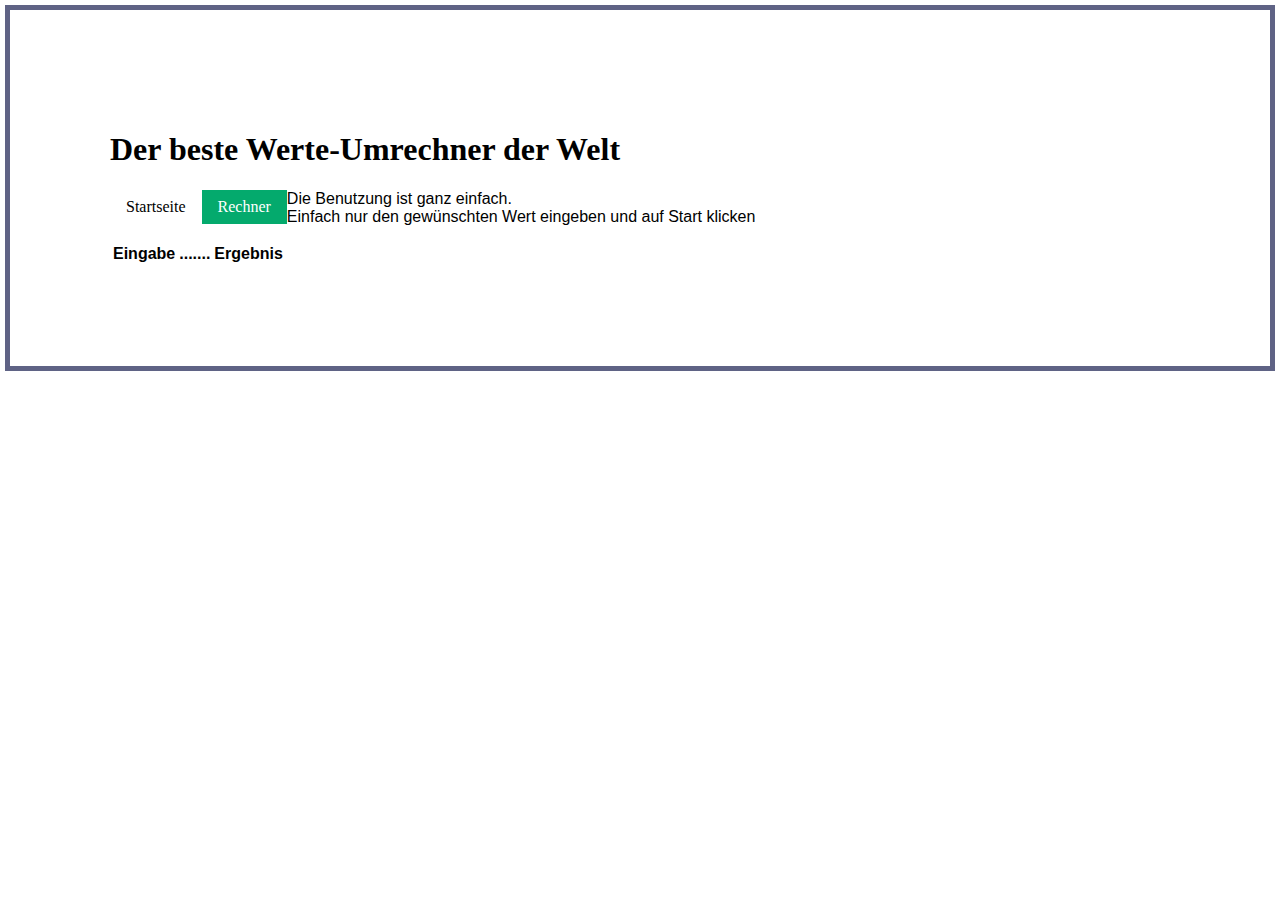
<file: rechner.html>
<!DOCTYPE html>
<html lang="de">
<head>
	<meta charset="UTF-8">
	<title>Werte-Rechner</title>
	<meta name="description" content="Umrechner für Werte">
    <meta name="keywords" content="werte, rechner, zahlen">
	<meta name="author" content="Sarah Karollus">
    <link rel="stylesheet" href="style.css">
</head>

<body>
    <header>
        <h1>Der beste Werte-Umrechner der Welt</h1>
        <nav>
            <ul>
                <li><a href="http://127.0.0.1:5500/index.html">Startseite</a></li>
                <li><a class="active" href="http://127.0.0.1:5500/rechner.html">Rechner</a></li>
            </ul>
        </nav>

    </header>
    
    <main>
        
        <p>Die Benutzung ist ganz einfach. <br> Einfach nur den gewünschten Wert eingeben und auf Start klicken</p>
        
        <table>
            <th>Eingabe</th>
            <th>.......</th>
            <th>Ergebnis</th>
        </table>
    </main>

    <footer>
        
    </footer>
</body>
</html>
</file>
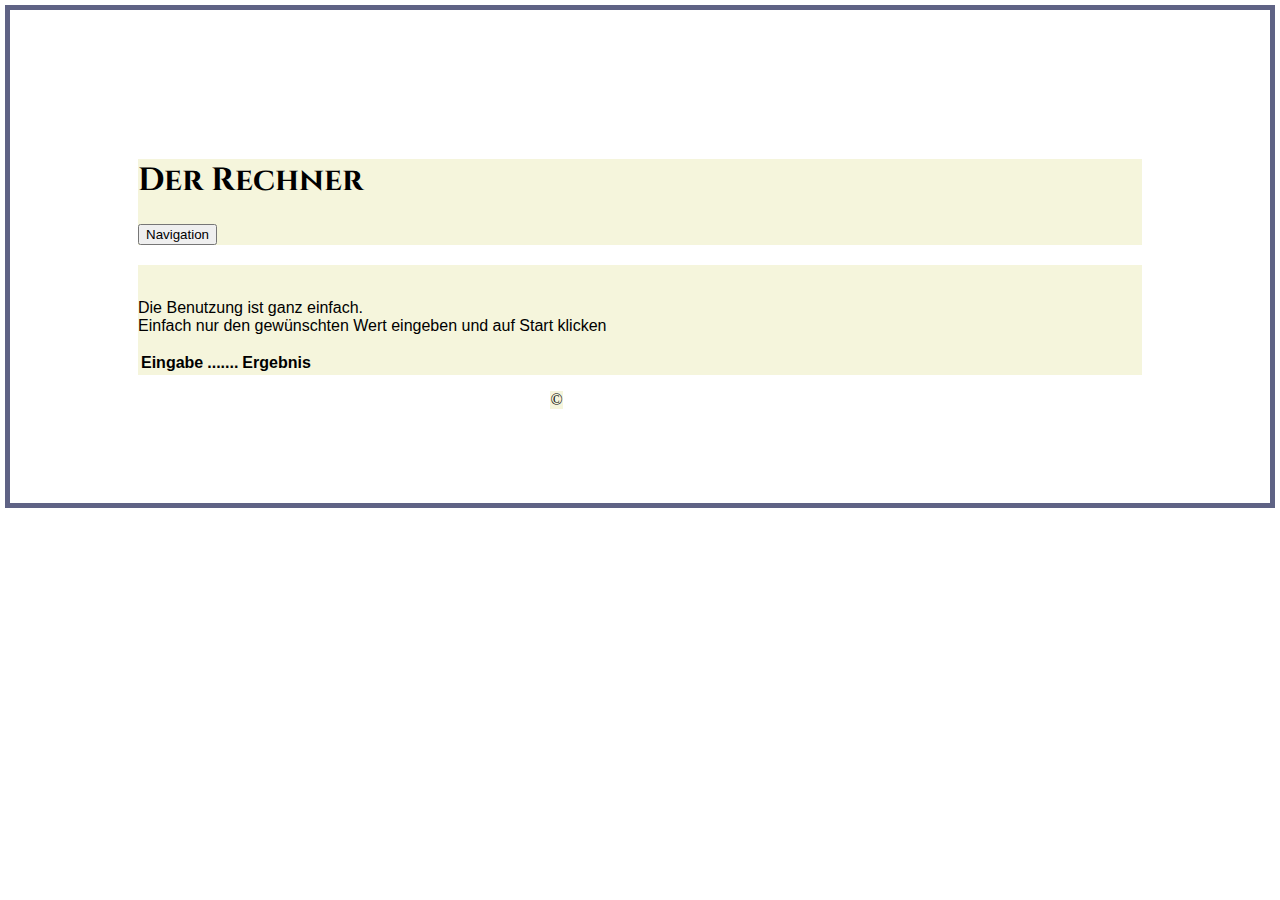
<file: Abgabe 2/rechner.html>
<!DOCTYPE html>
<html lang="de">
<head>
	<meta charset="UTF-8">
	<title>Werte-Rechner</title>
	<meta name="description" content="Umrechner für Werte">
    <meta name="keywords" content="werte, rechner, zahlen">
	<meta name="author" content="Sarah Karollus">
    <meta name="viewpoint" content="width=device-width, initial-scale=1.0">
    <link rel="stylesheet" href="style.css">
</head>
<container>
    <body>
        <header>
            <h1>Der Rechner</h1>
            <nav>
                <div class="dropdown">
                <button class="dropbtn">Navigation</button>
                <div class="dropdown-content">
               
                    <a href="http://127.0.0.1:5500/Abgabe%202/index.html">Startseite</a>
                    <a href="http://127.0.0.1:5500/Abgabe%202/rechner.html">Rechner</a>
                </div>
                </div>
            </nav>
        </header>
        
        <main>
            
            <br>
            <p>Die Benutzung ist ganz einfach. <br> Einfach nur den gewünschten Wert eingeben und auf Start klicken</p>
            
            <table>
                <th>Eingabe</th>
                <th>.......</th>
                <th>Ergebnis</th>
            </table>
        </main>

        <footer>
            <p id="copyright">&copy;</p>
        </footer>
    </body>
</container> 
</html>
</file>
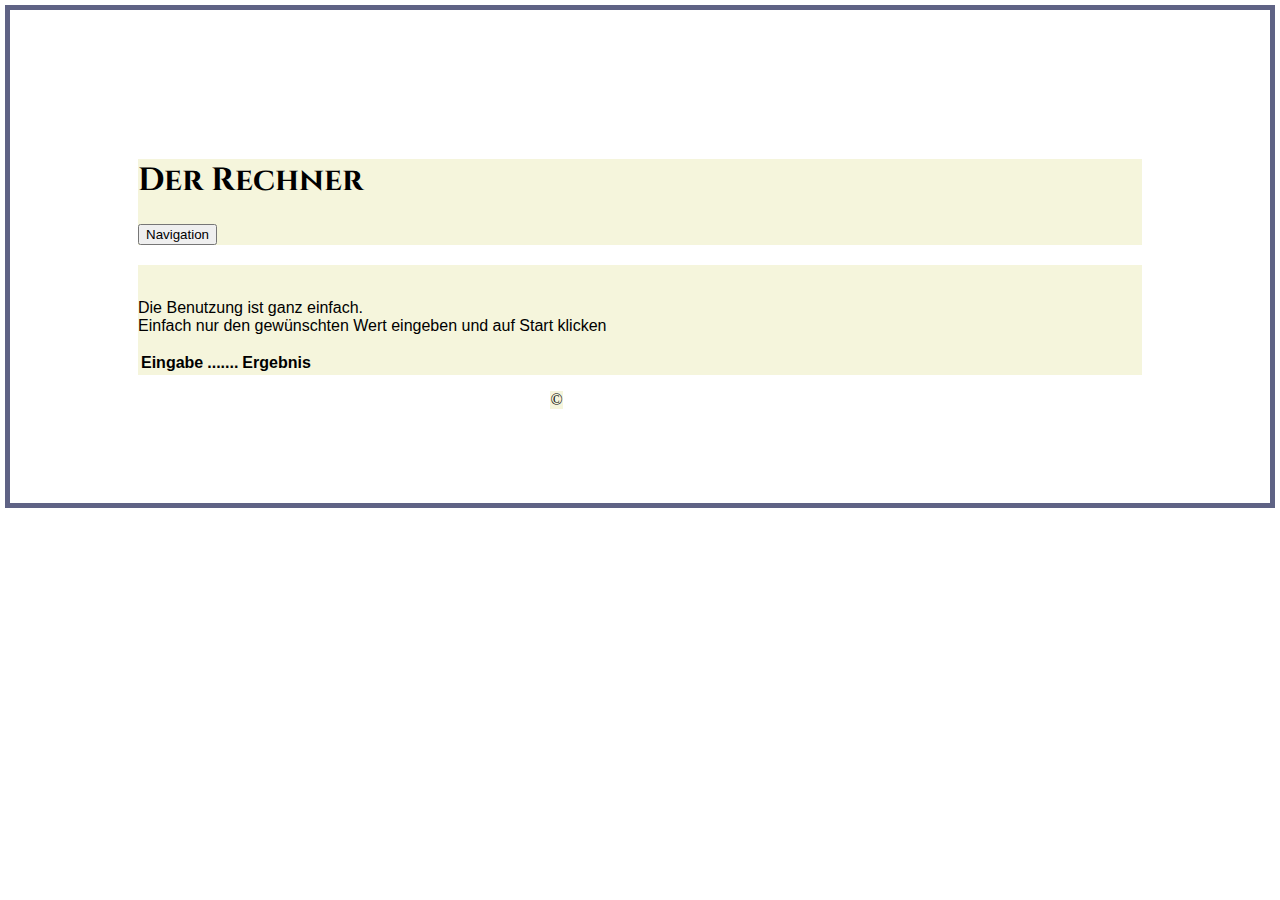
<file: Abgabe 3/rechner.html>
<!DOCTYPE html>
<html lang="de">
<head>
	<meta charset="UTF-8">
	<title>Werte-Rechner</title>
	<meta name="description" content="Umrechner für Werte">
    <meta name="keywords" content="werte, rechner, zahlen">
	<meta name="author" content="Sarah Karollus">
    <meta name="viewpoint" content="width=device-width, initial-scale=1.0">
    <link rel="stylesheet" href="style.css">
</head>
<container> 
    <body>
        <header>
            <h1>Der Rechner</h1>
            <nav>
                <div class="dropdown">
                <button class="dropbtn">Navigation</button>
                <div class="dropdown-content">
               
                    <a href="index.html">Startseite</a>
                    <a href="rechner.html">Rechner</a>
                </div>
                </div>
            </nav>
        </header>
        
        <main>
            
            <br>
            <p>Die Benutzung ist ganz einfach. <br> Einfach nur den gewünschten Wert eingeben und auf Start klicken</p>
            
            <table>
                <th>Eingabe</th>
                <th>.......</th>
                <th>Ergebnis</th>
            </table>
        </main>

        <footer>
            <p id="copyright">&copy;</p>
        </footer>
    </body>
</container> 
</html>
</file>
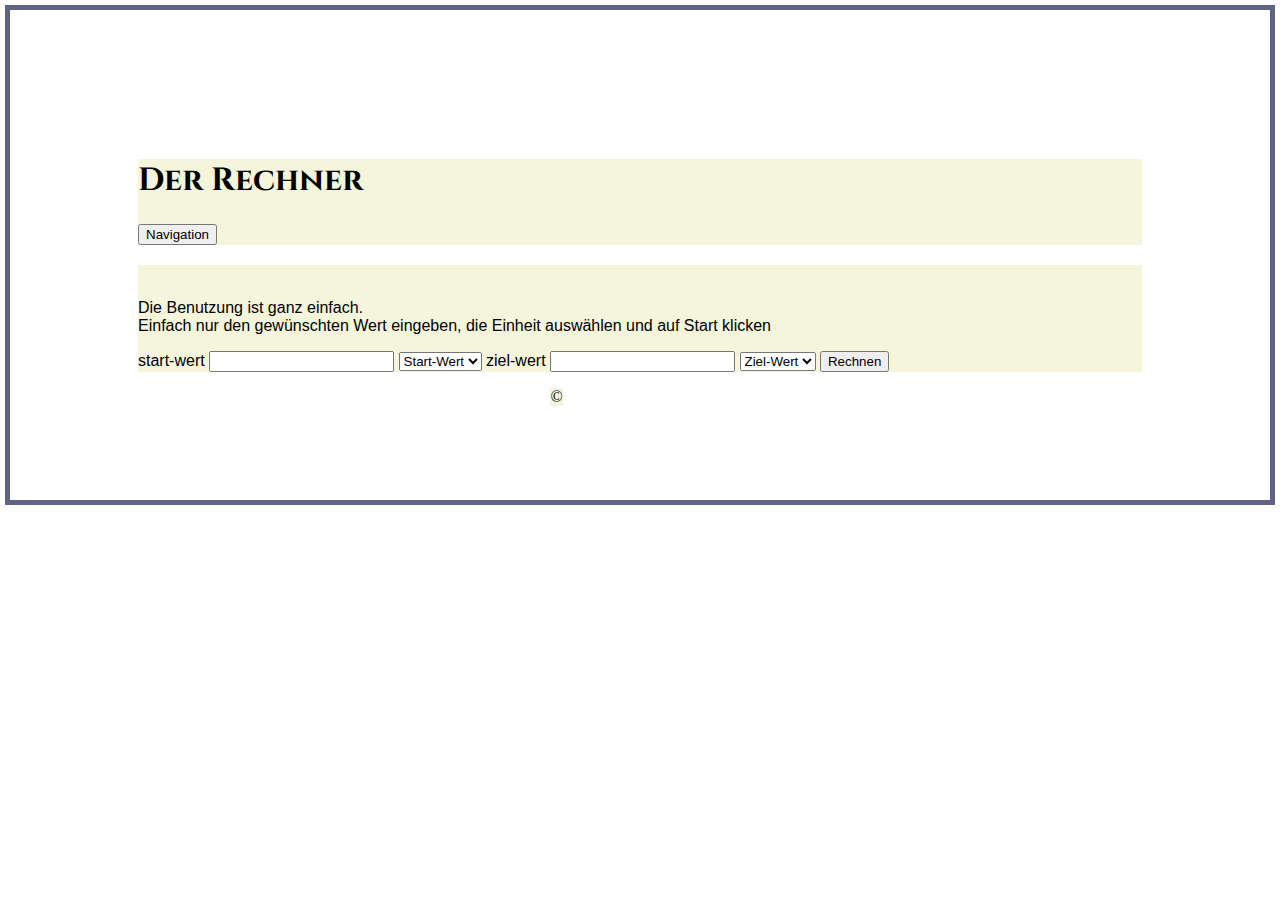
<file: Abgabe 4/rechner.html>
<!DOCTYPE html>
<html lang="de">

<head>
    <meta charset="UTF-8">
    <title>Werte-Rechner</title>
    <meta name="description" content="Umrechner für Werte">
    <meta name="keywords" content="werte, rechner, zahlen">
    <meta name="author" content="Sarah Karollus">
    <meta name="viewpoint" content="width=device-width, initial-scale=1.0">
    <link rel="stylesheet" href="style.css">
    <script src="scrypt.js"></script>
</head>
<container>

    <body>
        <header>
            <h1>Der Rechner</h1>
            <nav>
                <div class="dropdown">
                    <button class="dropbtn">Navigation</button>
                    <div class="dropdown-content">

                        <a href="index.html">Startseite</a>
                        <a href="rechner.html">Rechner</a>
                    </div>
                </div>
            </nav>
        </header>

        <main>

            <br>
            <p>Die Benutzung ist ganz einfach. <br> Einfach nur den gewünschten Wert eingeben, die Einheit auswählen und
                auf Start klicken</p>
            <form>
                <label>start-wert</label>
                <input type="number" name="start" id="start">

                <select id="choice">
                    <option>Start-Wert</option>
                    <option value="Dollar">Dollar</option>
                    <option value="Euro">Euro</option>
                </select>
                <label>ziel-wert</label>
                <input type="number" name="ziel" id="ziel">

                <select id="choice">
                    <option>Ziel-Wert</option>
                    <option value="Dollar">Dollar</option>
                    <option value="Euro">Euro</option>
                </select>
                <label><input type="submit" value="Rechnen" /><label></label>
            </form>
        </main>

        <footer>
            <p id="copyright">&copy;</p>
        </footer>
    </body>
</container>

</html>

<!-- So Kommentiert man aus xD -->
</file>
<file: style.css>
body{
    padding: 100px;
    border: 5px solid rgb(95, 99, 133);
    margin: 5px;
}
header{
    margin-top: 20px;
    margin-bottom: 20px;
   
}
main{
    font-family:-apple-system, BlinkMacSystemFont, 'Segoe UI', Roboto, Oxygen, Ubuntu, Cantarell, 'Open Sans', 'Helvetica Neue', sans-serif;
}
 /* Navigation */
ul {
    list-style-type: none;
    margin: 0;
    padding: 0;
    width: 200px;
    background-color: #f1f1f1;
    
  }
  li{
    float: left;
  }

  li a {
    display: block;
    color: #000;
    padding: 8px 16px;
    text-decoration: none;
    text-align: center;
  }

  li a:hover {
    background-color: #555;
    color: white;
  }

  li a.active {
    background-color: #04AA6D;
    color: white;
  }

h1{
    font-size: 2em; 
}
h2{
    font-size: 1em;
}
#stext{
    
    font-size: 1em;
}
img{
    position: absolute;
    left: 43%;
    top: 10%;
    display: inline;
   
}
footer{

}
</file>
<file: Abgabe 2/style.css>
@import url('https://fonts.googleapis.com/css2?family=Cinzel&display=swap');
:root{
  --primary: beige;
  --secundary: rgb(95, 99, 133);
}

container{
  background-color: var(--primary);
}

body{
    padding: 10%;
    border: 5px solid var(--secundary);
    margin: 5px;
}
header{
    margin-top: 20px;
    margin-bottom: 20px;
    background-color: var(--primary);
    width: 100%;
}
main{
    font-family:-apple-system, BlinkMacSystemFont, 'Segoe UI', Roboto, Oxygen, Ubuntu, Cantarell, 'Open Sans', 'Helvetica Neue', sans-serif;
    background-color: var(--primary);
}

 /* Navigation */

nav{
  background-color: var(--primary);
}

.drpbtn{
  background-color: var(--primary);
  color: white;
  padding: 16px;
  font-size: 16px;
  border: none;
  cursor: pointer;
}
.dropdown{
  position: relative;
  display: inline-block;
}
.dropdown-content {
  display: none;
  position: absolute;
  background-color: #f9f9f9;
  min-width: 160px;
  box-shadow: 0px 8px 16px 0px rgba(0,0,0,0.2);
  z-index: 1;
}
.dropdown-content a {
  color: black;
  padding: 12px 16px;
  text-decoration: none;
  display: block;
}
.dropdown-content a:hover {
  background-color: var(--primary)}

.dropdown:hover .dropdown-content {
  display: block;
}

.dropdown:hover .dropbtn {
  background-color: var(--secundary);
  color:white ;
}


 /* Navigation ende */

p{
  left: 10%;
}
h2{
  font-size: 1em;
  animation-duration: 3s;
  animation-name: slidein;
}

@keyframes slidein {
  from {
    margin-left: 100%;
    width: 300%;
  }

  to {
    margin-left: 0%;
    width: 100%;
  }
}

h1{
    font-size: 2em; 
    font-family: Cinzel;
}



#stext{
    
    font-size: 1em;
}
#stext::after{
  content: "  <------blablablablbalbaklablalba";
}
img{
    position:sticky;
    left: 43%;
    top: 20%;
    display: inline;
    width: 10%;
    height: 10%;
}



#copyright {
  position: absolute;
  left: 43%;
  display: inline;
  background-color: var(--primary);
  width: fit-content;
  transition: width 2s, height 4s;
}


@media (max-width: 100%) {
  article{
      float: left;
      width: 50%;
      display: grid;
  }
}



/* 
Infos:

-   :root{
      --primary: >farbe<;
      --secondary: >farbe<;
    }

    bp: 
    h1{
      color: var(--primary);

-  
*/
</file>
<file: Abgabe 3/style.css>
@import url('https://fonts.googleapis.com/css2?family=Cinzel&display=swap');
:root{
  --primary: beige;
  --secundary: rgb(95, 99, 133);
}

container{
  background-color: var(--primary);
}

body{
    padding: 10%; 
    border: 5px solid var(--secundary);
    margin: 5px;
}
header{
    margin-top: 20px;
    margin-bottom: 20px;
    background-color: var(--primary);
    width: 100%;
}
main{
    font-family:-apple-system, BlinkMacSystemFont, 'Segoe UI', Roboto, Oxygen, Ubuntu, Cantarell, 'Open Sans', 'Helvetica Neue', sans-serif;
    background-color: var(--primary);
}

 /* Navigation */

nav{
  background-color: var(--primary);
}

.drpbtn{
  background-color: var(--primary);
  color: white;
  padding: 16px;
  font-size: 16px;
  border: none;
  cursor: pointer;
}
.dropdown{
  position: relative;
  display: inline-block;
}
.dropdown-content {
  display: none;
  position: absolute;
  background-color: #f9f9f9;
  min-width: 160px;
  box-shadow: 0px 8px 16px 0px rgba(0,0,0,0.2);
  z-index: 1;
}
.dropdown-content a {
  color: black;
  padding: 12px 16px;
  text-decoration: none;
  display: block;
}
.dropdown-content a:hover {
  background-color: var(--primary)}

.dropdown:hover .dropdown-content {
  display: block;
}

.dropdown:hover .dropbtn {
  background-color: var(--secundary);
  color:white ;
}


 /* Navigation ende */

p{
  left: 10%;
}
h2{
  font-size: 1em;
  animation-duration: 3s;
  animation-name: slidein;
}

@keyframes slidein {
  from {
    margin-left: 100%;
    width: 300%;
  }

  to {
    margin-left: 0%;
    width: 100%;
  }
}

h1{
    font-size: 2em; 
    font-family: Cinzel;
}



#stext{
    
    font-size: 1em;
}
#stext::after{
  content: "  <------blablablablbalbaklablalba";
}
img{
    position:sticky;
    left: 43%;
    top: 20%;
    display: inline;
    width: 10%;
    height: 10%;
}



#copyright {
  position: absolute;
  left: 43%;
  display: inline;
  background-color: var(--primary);
  width: fit-content;
  transition: width 2s, height 4s;
}


@media (max-width: 100%) {
  article{
      float: left;
      width: 50%;
      display: grid;
  }
}



/* 
Infos:

-   :root{
      --primary: >farbe<;
      --secondary: >farbe<;
    }

    bp: 
    h1{
      color: var(--primary);

-  
*/
</file>
<file: Abgabe 4/style.css>
@import url('https://fonts.googleapis.com/css2?family=Cinzel&display=swap');
:root{
  --primary: beige;
  --secundary: rgb(95, 99, 133);
}

container{
  background-color: var(--primary);
}

body{
    padding: 10%; 
    border: 5px solid var(--secundary);
    margin: 5px;
}
header{
    margin-top: 20px;
    margin-bottom: 20px;
    background-color: var(--primary);
    width: 100%;
}
main{
    font-family:-apple-system, BlinkMacSystemFont, 'Segoe UI', Roboto, Oxygen, Ubuntu, Cantarell, 'Open Sans', 'Helvetica Neue', sans-serif;
    background-color: var(--primary);
}

 /* Navigation */

nav{
  background-color: var(--primary);
}

.drpbtn{
  background-color: var(--primary);
  color: white;
  padding: 16px;
  font-size: 16px;
  border: none;
  cursor: pointer;
}
.dropdown{
  position: relative;
  display: inline-block;
}
.dropdown-content {
  display: none;
  position: absolute;
  background-color: #f9f9f9;
  min-width: 160px;
  box-shadow: 0px 8px 16px 0px rgba(0,0,0,0.2);
  z-index: 1;
}
.dropdown-content a {
  color: black;
  padding: 12px 16px;
  text-decoration: none;
  display: block;
}
.dropdown-content a:hover {
  background-color: var(--primary)}

.dropdown:hover .dropdown-content {
  display: block;
}

.dropdown:hover .dropbtn {
  background-color: var(--secundary);
  color:white ;
}


 /* Navigation ende */

p{
  left: 10%;
}
h2{
  font-size: 1em;
  animation-duration: 3s;
  animation-name: slidein;
}

@keyframes slidein {
  from {
    margin-left: 100%;
    width: 300%;
  }

  to {
    margin-left: 0%;
    width: 100%;
  }
}

h1{
    font-size: 2em; 
    font-family: Cinzel;
}



#stext{
    
    font-size: 1em;
}
#stext::after{
  content: "  <------blablablablbalbaklablalba";
}
img{
    position:sticky;
    left: 43%;
    top: 20%;
    display: inline;
    width: 10%;
    height: 10%;
}



#copyright {
  position: absolute;
  left: 43%;
  display: inline;
  background-color: var(--primary);
  width: fit-content;
  transition: width 2s, height 4s;
}


@media (max-width: 100%) {
  article{
      float: left;
      width: 50%;
      display: grid;
  }
}



/* 
Infos:

-   :root{
      --primary: >farbe<;
      --secondary: >farbe<;
    }

    bp: 
    h1{
      color: var(--primary);

-  
*/
</file>
